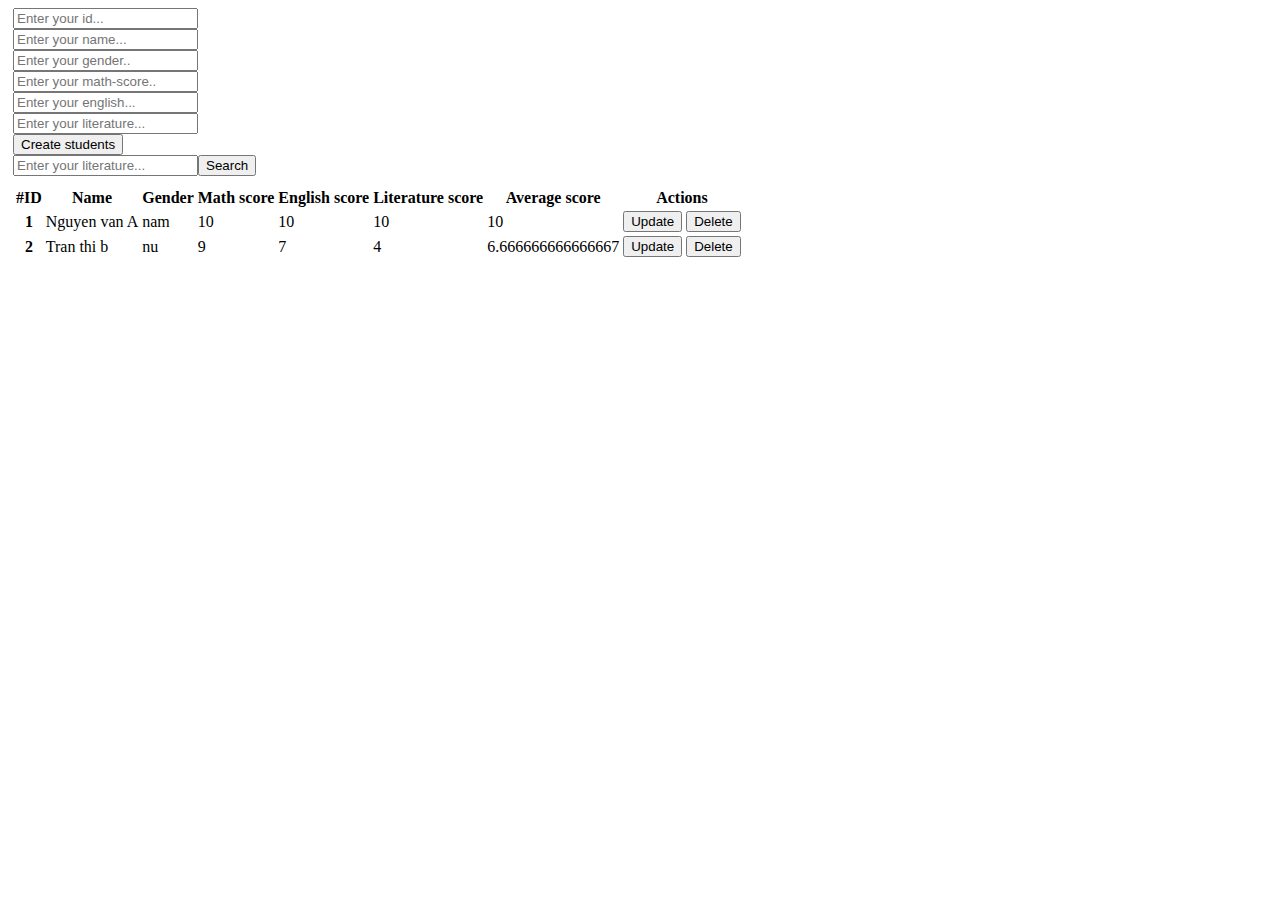
<file: lesson1/index.html>
<!DOCTYPE html>
<html lang="en">
<head>
	<meta charset="UTF-8">
	<meta name="viewport" content="width=device-width, initial-scale=1.0">
	<title>Document</title>
	<link href="https://cdn.jsdelivr.net/npm/bootstrap@5.0.2/dist/css/bootstrap.min.css" rel="stylesheet" integrity="sha384-EVSTQN3/azprG1Anm3QDgpJLIm9Nao0Yz1ztcQTwFspd3yD65VohhpuuCOmLASjC" crossorigin="anonymous">
</head>
<body>
	<div style="margin-left: 5px; margin-right: 5px;">
		<div class="col mt-2">
			<input id="id" type="text" class="form-control" placeholder="Enter your id...">
		  </div>
		<div class="col mt-2">
			<input id="name" type="text" class="form-control" placeholder="Enter your name..."  aria-label="name">
		</div>
		<div class="col mt-2">
			<input id="gender" type="text" class="form-control" placeholder="Enter your gender.."  aria-label="gender">
		</div>
		<div class="col mt-2">
			<input id="math-score" type="number" class="form-control" placeholder="Enter your math-score.."  aria-label="math-score">
		</div>
		<div class="col mt-2">
			<input id="english-score" type="number" class="form-control" placeholder="Enter your english..."  aria-label="english">
		</div>
		<div class="col mt-2">
		    <input id="literature-score" type="number" class="form-control" placeholder="Enter your literature..."  aria-label="literature">
		</div>
		<div class="col-12 mt-2">
			<button type="submit" class="btn btn-primary" id="btn-create">Create students</button>
		</div>
		<div class="col-12 mt-2">
			<button type="submit" class="btn btn-primary" id="btn-update" style="display: none;">Update students</button>
		</div>
	</div>
	<div style="display: flex; margin-left: 5px;margin-right: 80px;">
		<div class="col-12 mt-2">
			<input type="text" class="form-control" id="literature1" placeholder="Enter your literature...">
		  </div>
		<div class="col-12 mt-2">
			<button type="submit" class="btn btn-primary">Search</button>
		</div>
	</div>
	<div style="margin-left: 5px; margin-right: 5px;margin-top: 10px;">
		<table class="table">
			<thead>
			  <tr>
				<th scope="col">#ID</th>
				<th scope="col">Name</th>
				<th scope="col">Gender</th>
				<th scope="col">Math score</th>
				<th scope="col">English score</th>
				<th scope="col">Literature score</th>
				<th scope="col">Average score</th>
				<th scope="col">Actions</th>
			  </tr>
			</thead>
			<tbody id="show">
			</tbody>
		  </table>
	</div>
	<script src="./script.js"></script>
</body>
</html>
</file>
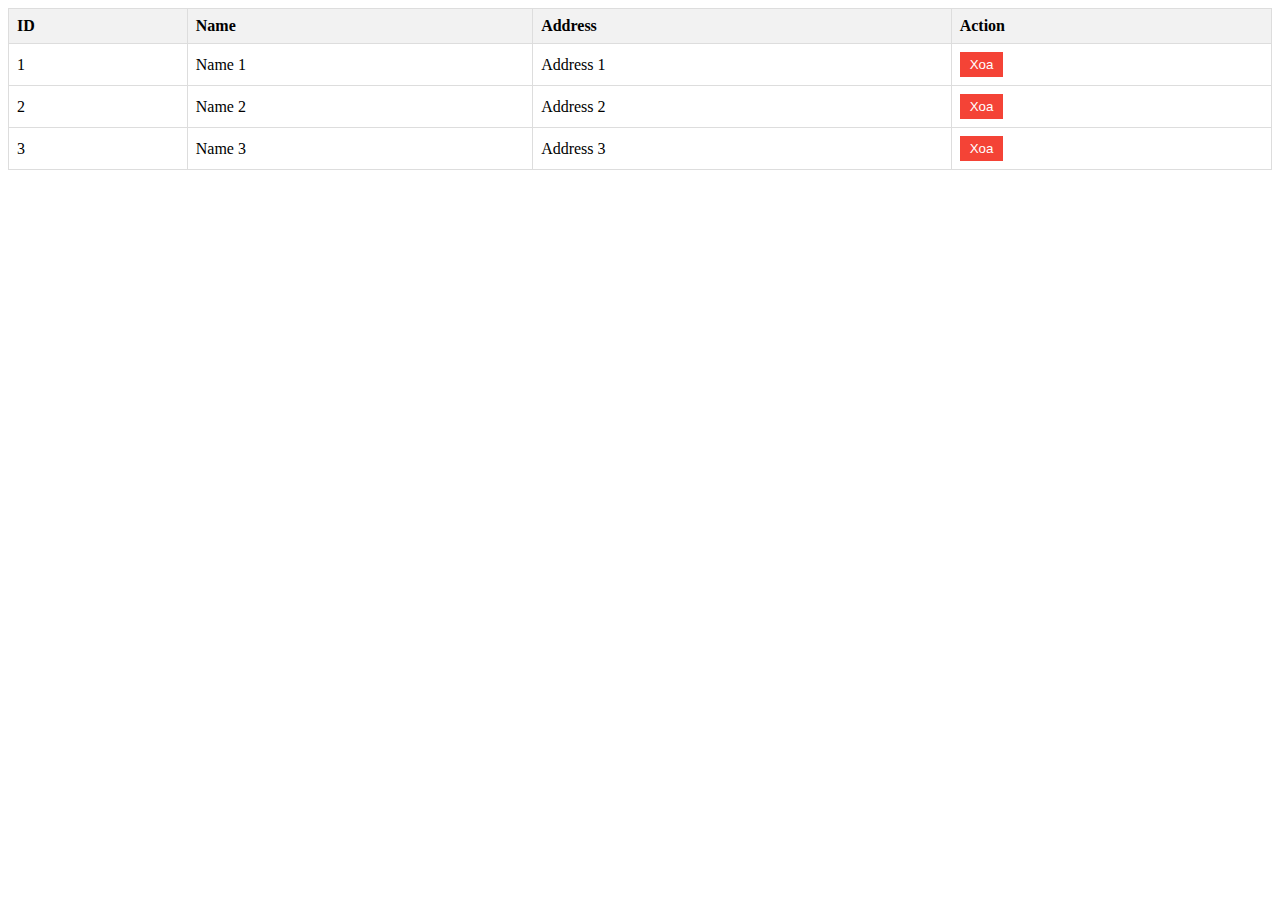
<file: lesson1/index3.html>
<!DOCTYPE html>
<html lang="en">
<head>
	<meta charset="UTF-8">
	<meta name="viewport" content="width=device-width, initial-scale=1.0">
	<title>Document</title>
	<style>
        table {
            border-collapse: collapse;
            width: 100%;
        }

        th, td {
            border: 1px solid #ddd;
            padding: 8px;
            text-align: left;
        }

        th {
            background-color: #f2f2f2;
        }

        button {
            background-color: #f44336;
            color: white;
            border: none;
            padding: 5px 10px;
           
        }
    </style>
</head>
<body>
	
<table id="userTable">
    <thead>
        <tr>
            <th>ID</th>
            <th>Name</th>
            <th>Address</th>
            <th>Action</th>
        </tr>
    </thead>
    <tbody>
        <tr>
            <td>1</td>
            <td>Name 1</td>
            <td>Address 1</td>
            <td><button onclick="deleteRow(this)">Xoa</button></td>
        </tr>
        <tr>
            <td>2</td>
            <td>Name 2</td>
            <td>Address 2</td>
            <td><button onclick="deleteRow(this)">Xoa</button></td>
        </tr>
		<tr>
			<td>3</td>
			<td>Name 3</td>
			<td>Address 3</td>
			<td><button onclick="deleteRow(this)">Xoa</button></td>
		</tr>
    </tbody>		
	<script src="./script.js"></script>
</body>
</html>
</file>
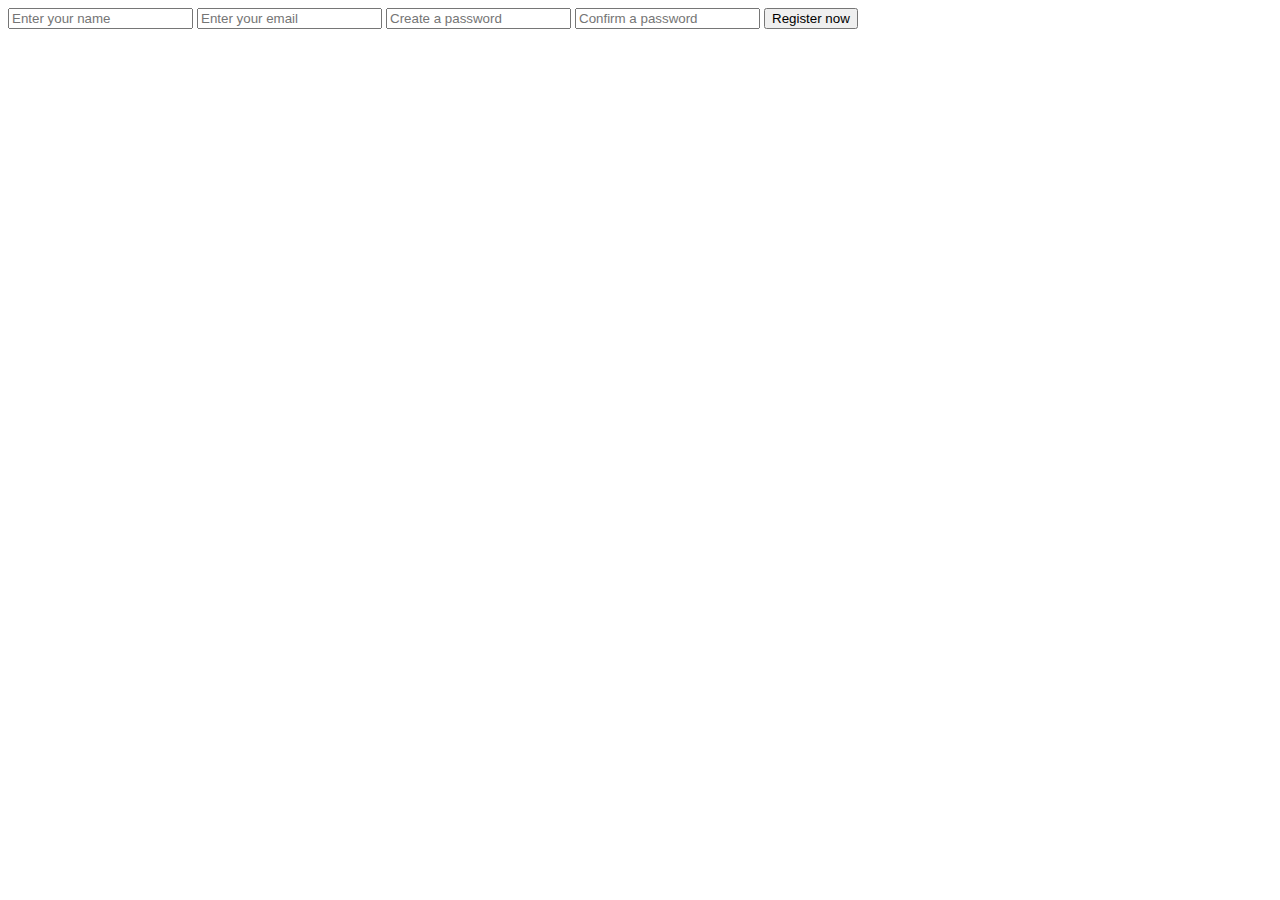
<file: lesson1/index4.html>
<!DOCTYPE html>
<html lang="en">
<head>
    <meta charset="UTF-8">
    <meta name="viewport" content="width=device-width, initial-scale=1.0">
    <title>Document</title>
</head>
<body>
    <input placeholder="Enter your name" type="text" id="name" />
    <input placeholder="Enter your email" type="text" id="email" />
    <input placeholder="Create a password" type="password" id="password" />
    <input placeholder="Confirm a password" type="password" id="re-password" />
    <button id="register">Register now</button>
    <!-- <input placeholder="Email log in" type="text" id="email1" />
    <input placeholder="Password" type="password" id="password1" />
    <button id="login">Log in now</button> -->
    <script src="./script4.js"></script>
</body>
</html>
</file>
